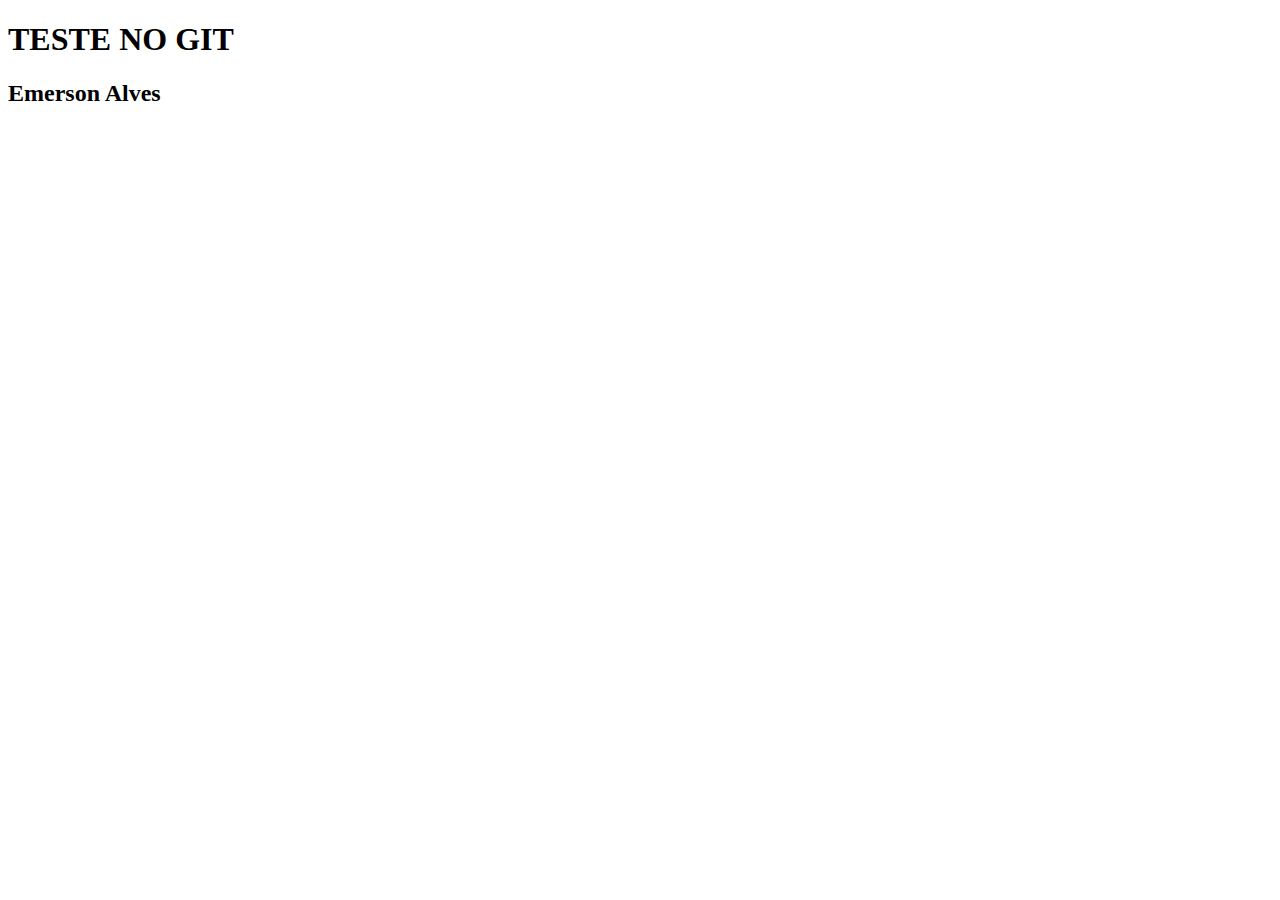
<file: index.html>
<!DOCTYPE html>
<html lang="en">
<head>
    <meta charset="UTF-8">
    <meta name="viewport" content="width=device-width, initial-scale=1.0">
    <title>Document</title>
</head>
<body>
     <h1>TESTE NO GIT</h1>
     <h2>Emerson Alves</h2>
</body>
</html>
</file>
